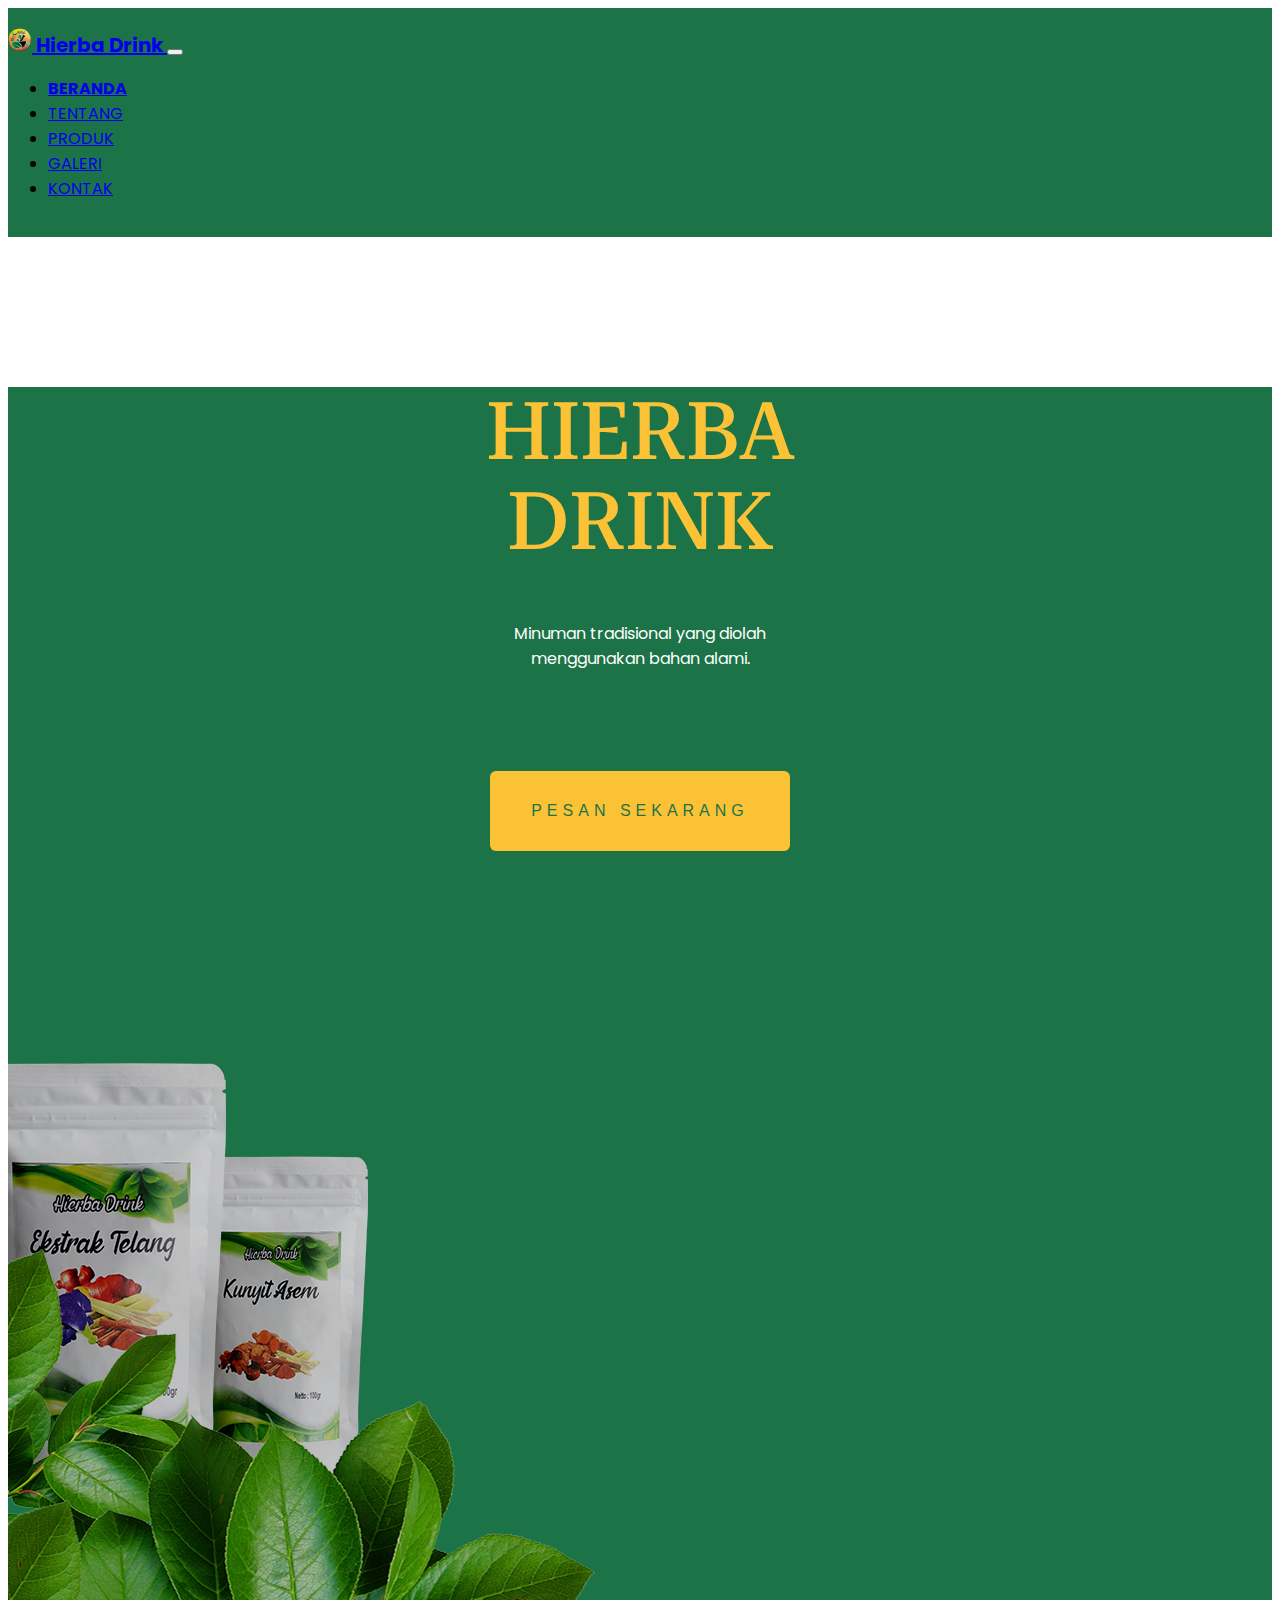
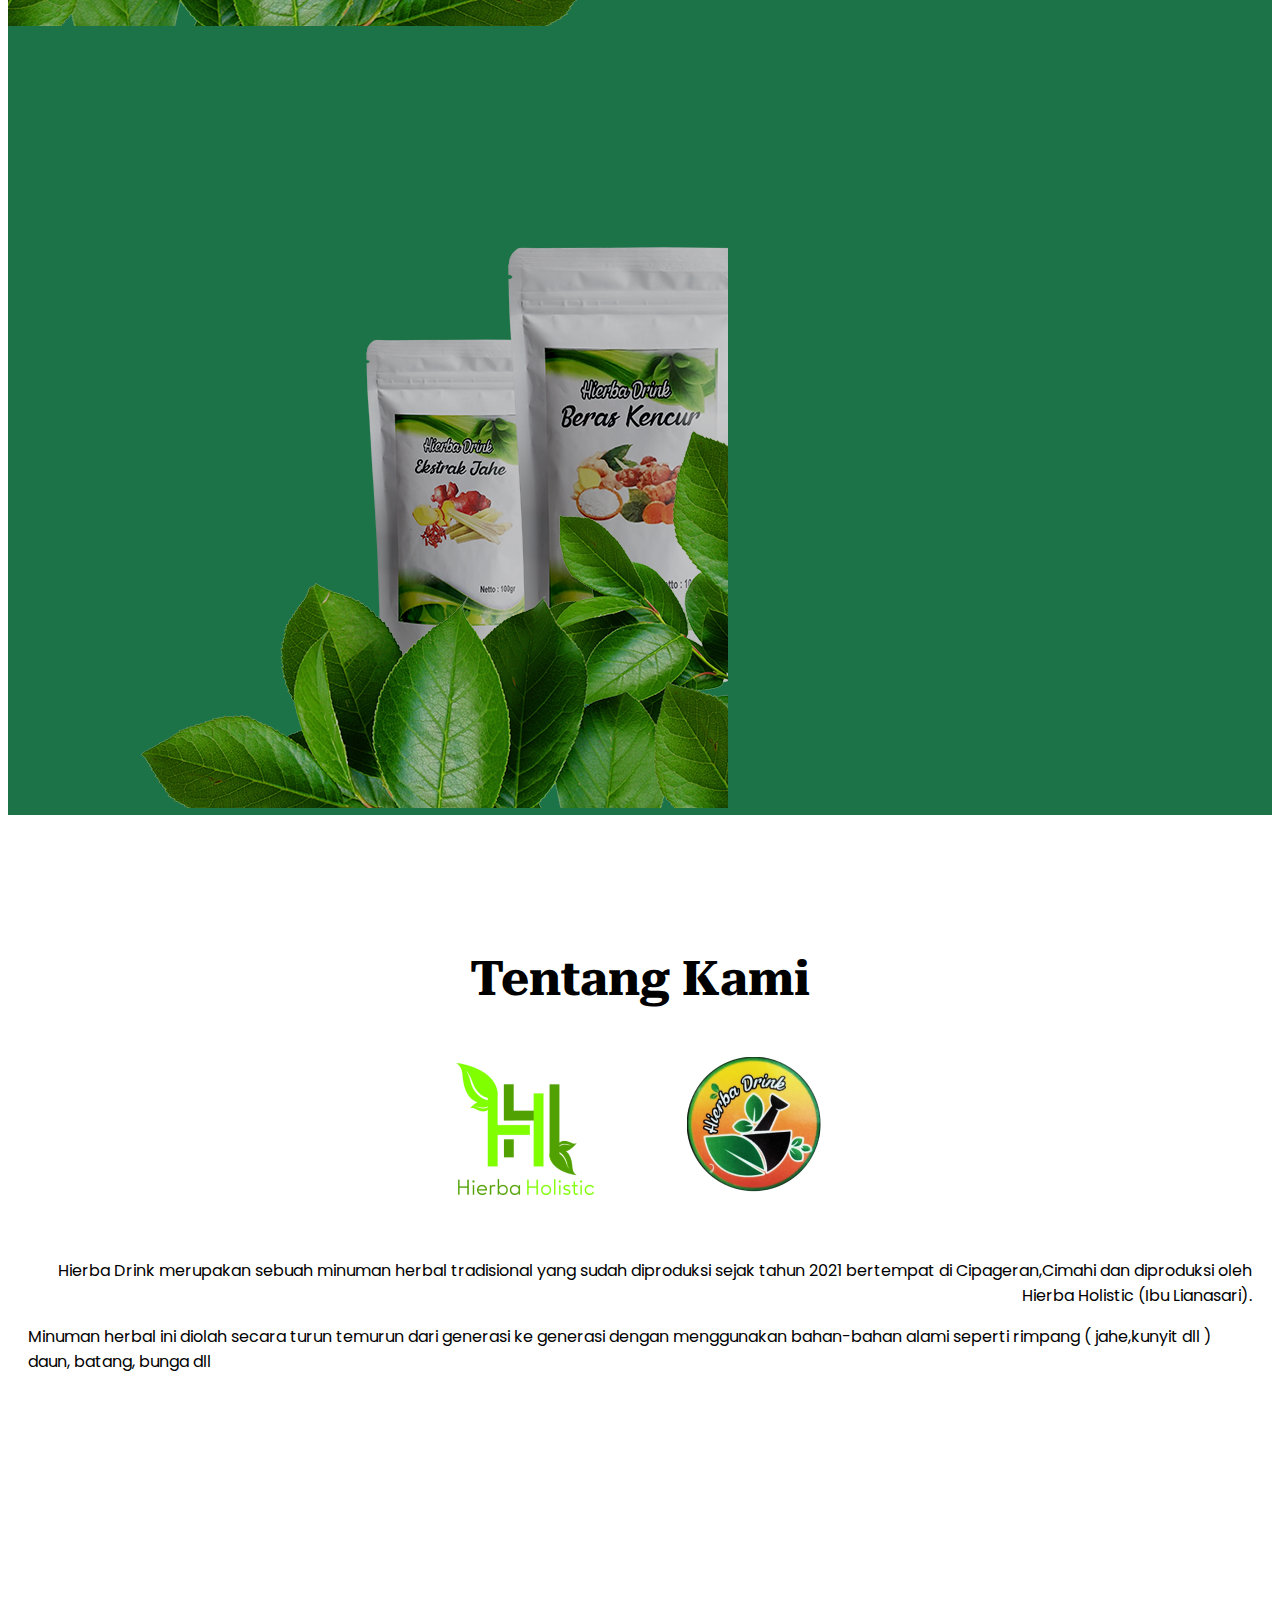
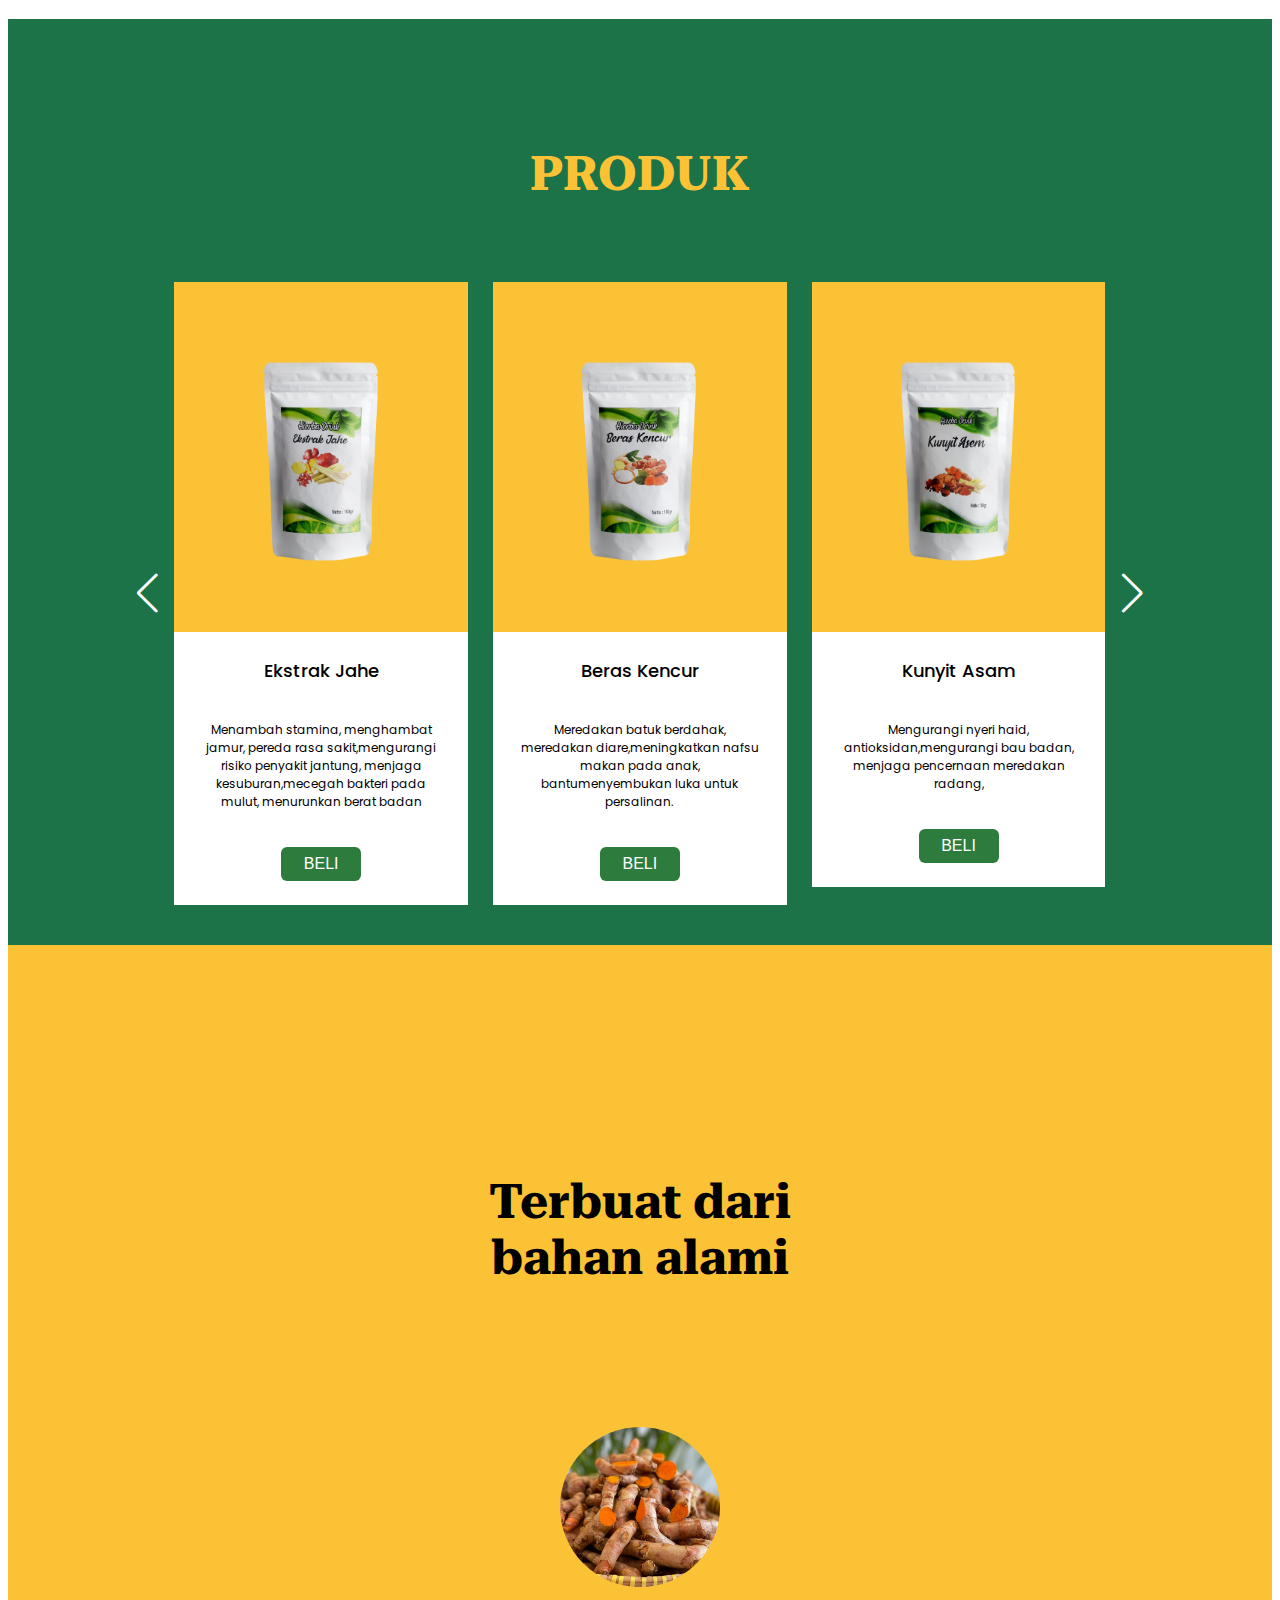
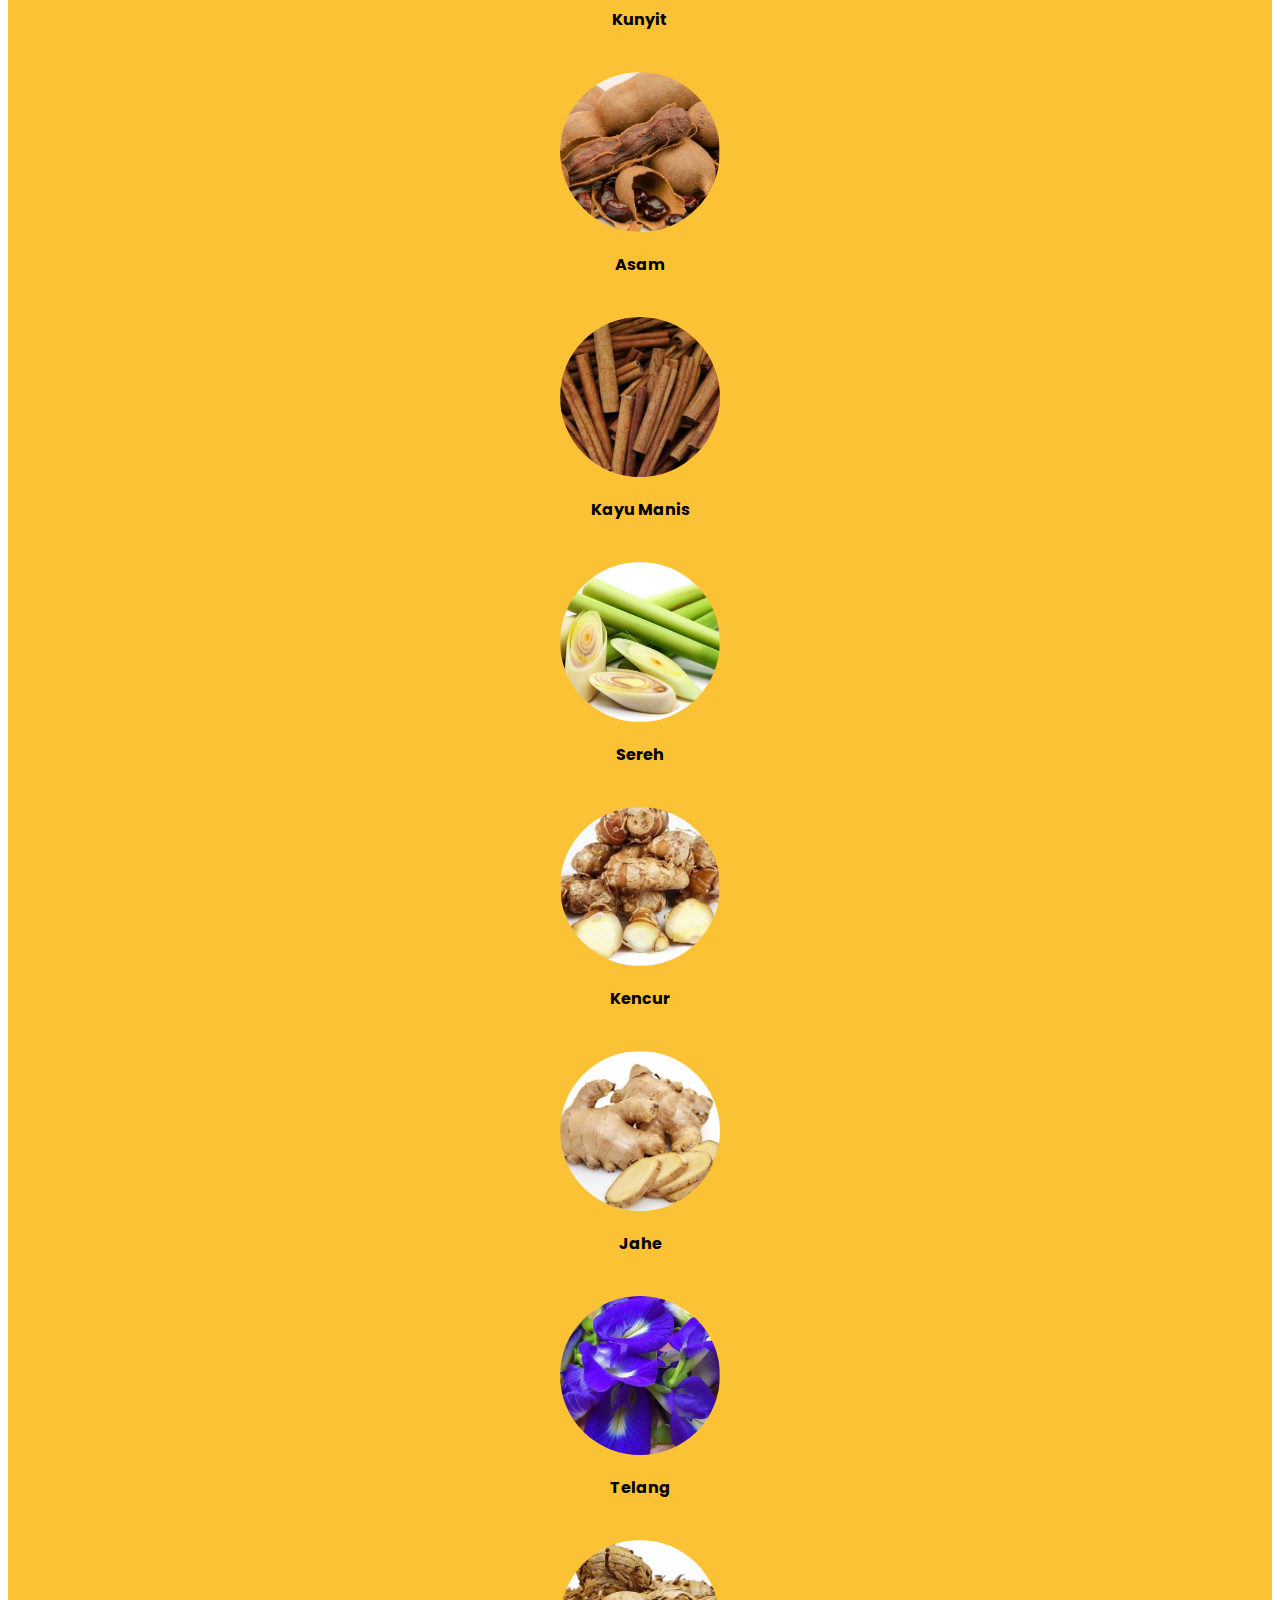
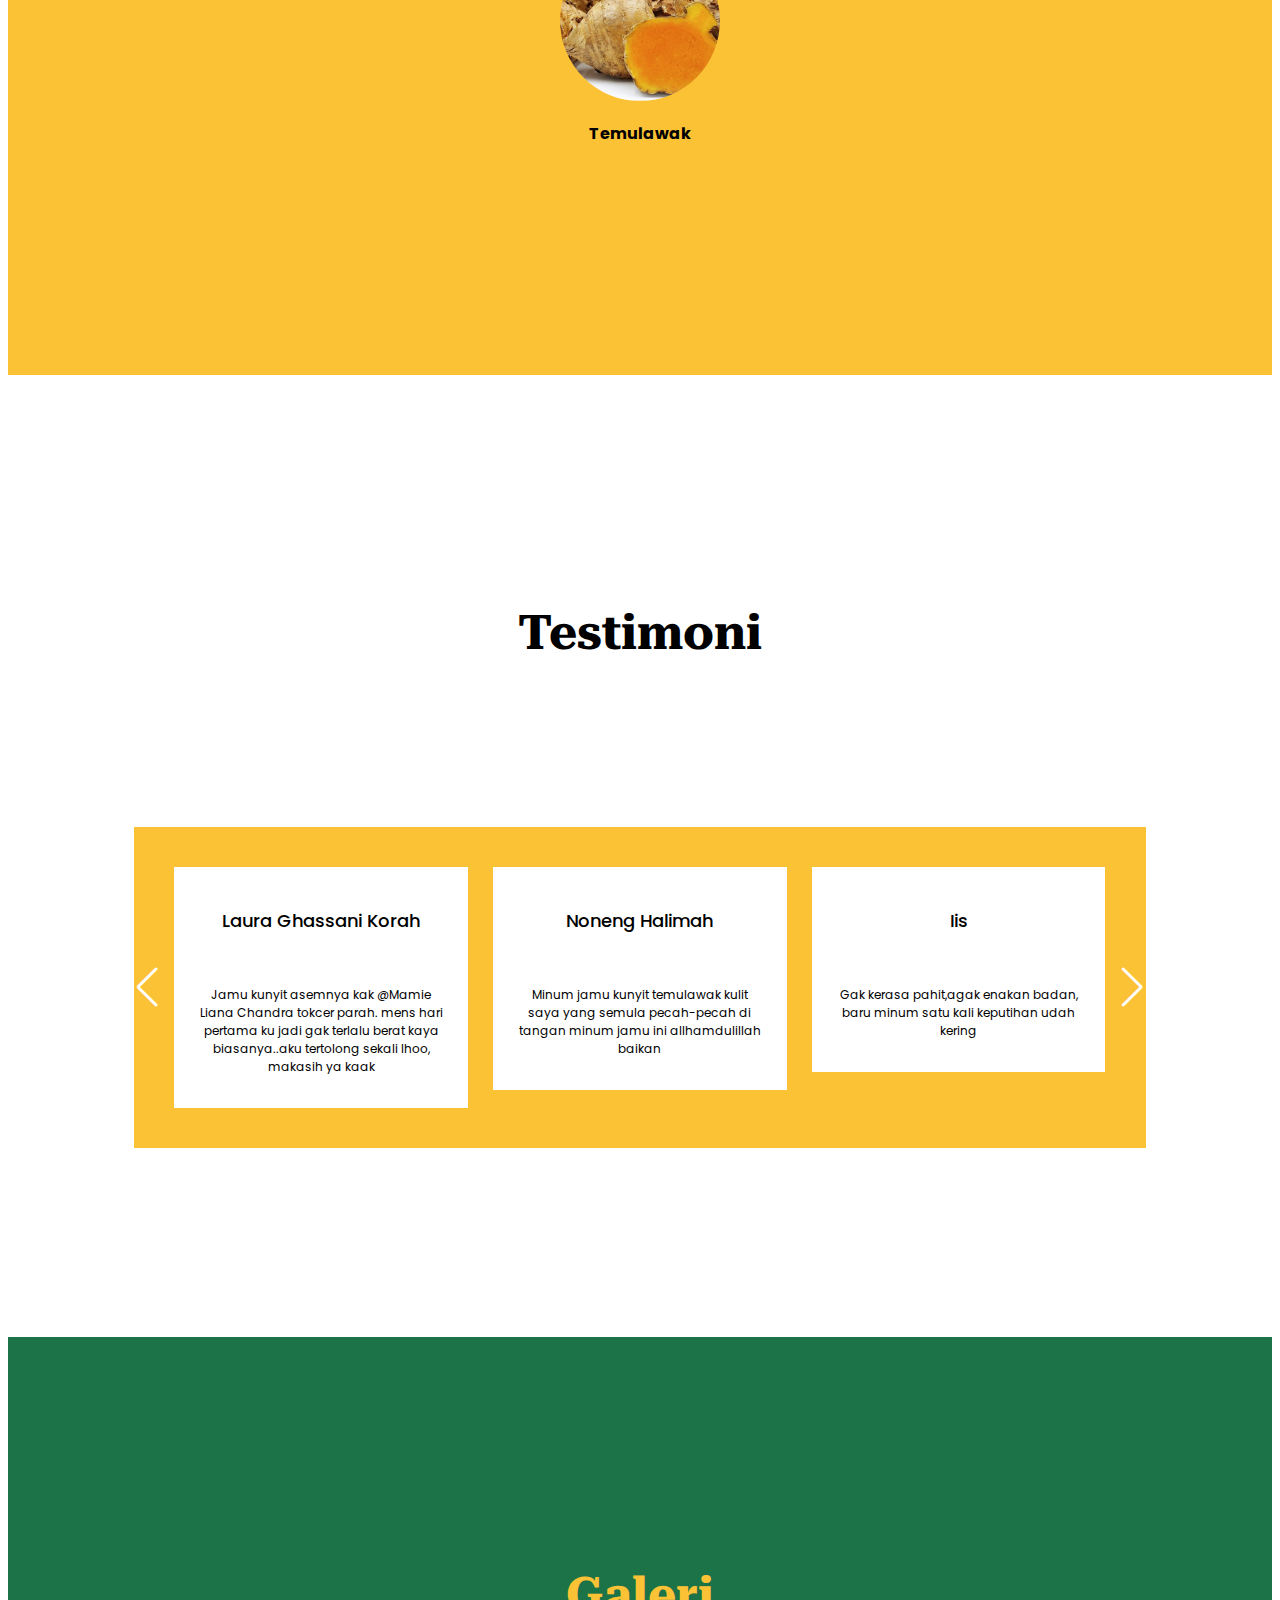
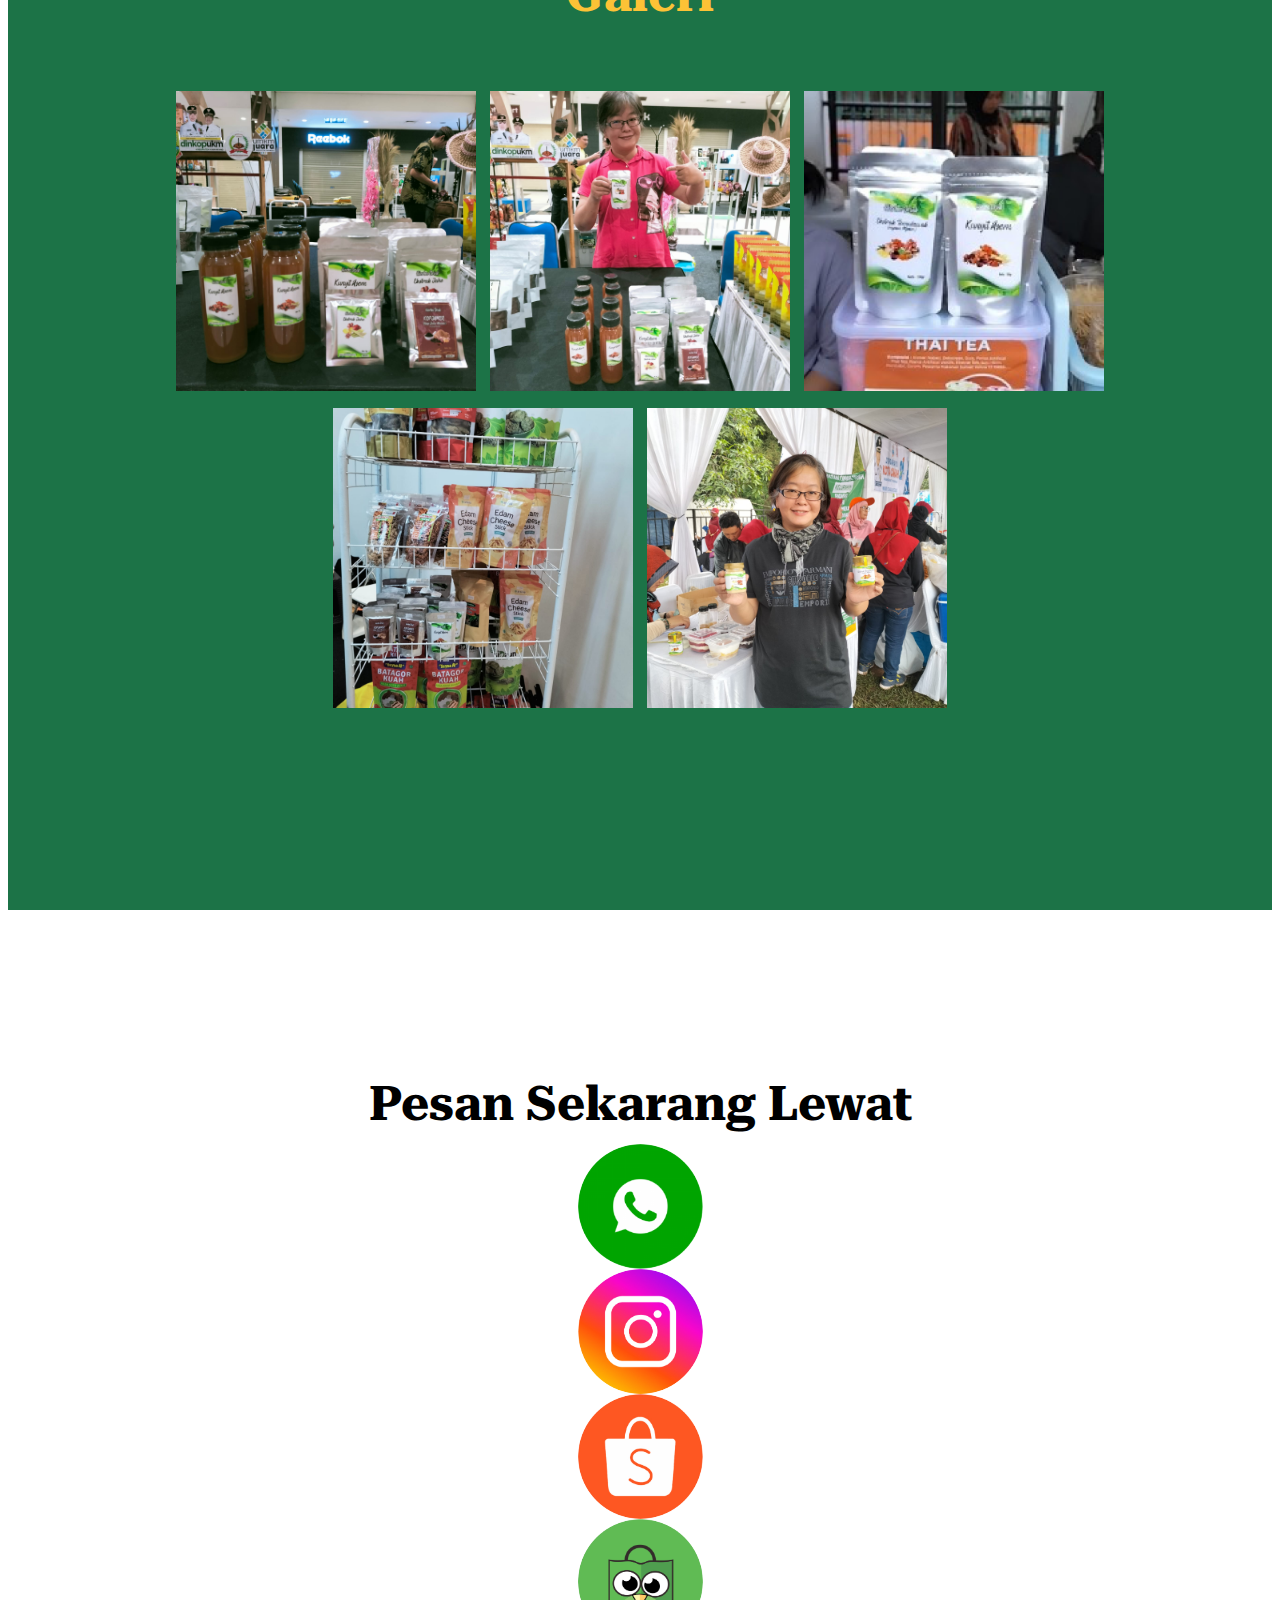
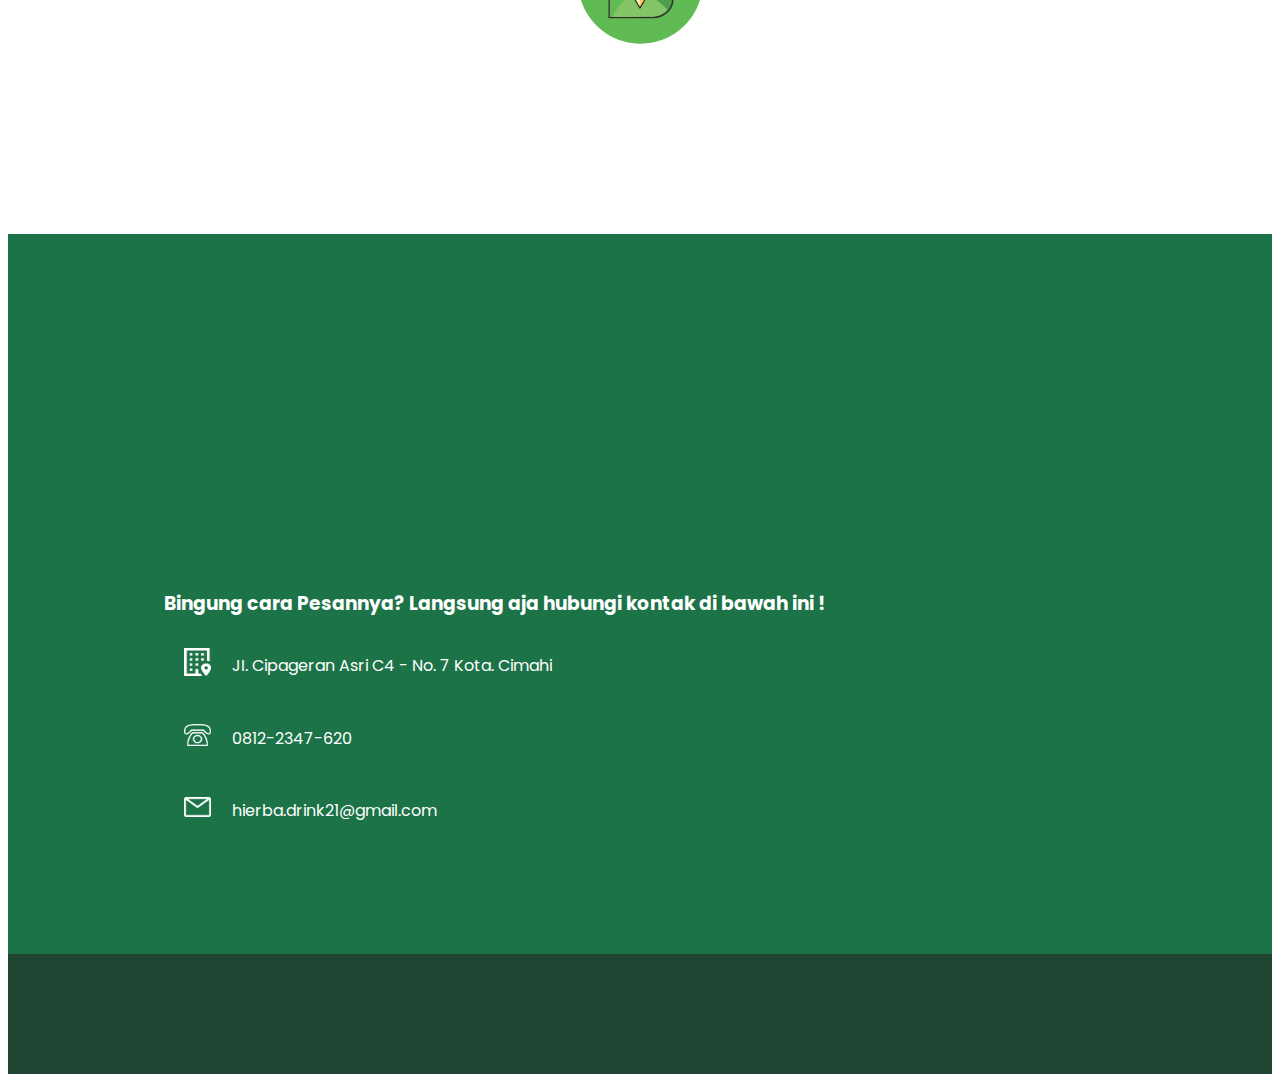
<file: Hierba.html>
<!DOCTYPE html>
<html lang="en">
  <head>
    <!-- Required meta tags -->
    <meta charset="utf-8" />
    <meta name="viewport" content="width=device-width, initial-scale=1" />

    <!-- Bootstrap CSS -->
    <link href="https://cdn.jsdelivr.net/npm/bootstrap@5.0.2/dist/css/bootstrap.min.css" rel="stylesheet" integrity="sha384-EVSTQN3/azprG1Anm3QDgpJLIm9Nao0Yz1ztcQTwFspd3yD65VohhpuuCOmLASjC" crossorigin="anonymous" />
    <!-- icon logo -->
    <link rel="icon" href="/aset/logo hierba drink.png" type="image/x-icon" />
    <!-- CSS -->
    <link rel="stylesheet" href="swiper-bundle.min.css" />
    <link rel="stylesheet" href="/hierbadrink.css" />

    <!-- font google -->
    <link rel="preconnect" href="https://fonts.googleapis.com" />
    <link rel="preconnect" href="https://fonts.gstatic.com" crossorigin />
    <link href="https://fonts.googleapis.com/css2?family=Poppins:wght@400;500;600&family=Roboto+Serif:opsz,wght@8..144,400;8..144,500;8..144,700&display=swap" rel="stylesheet" />

    <title>Hierba Drink</title>
  </head>
  <body>
    <!-- Navbar -->
    <nav class="navbar navbar-expand-lg navbar-dark position-fixed w-100">
      <div class="container">
        <a class="navbar-brand" href="#">
          <img src="/aset/logo hierba drink.png" alt="" weidth="30" height="24" class="d-inline-block align-text-top me-2" />
          Hierba Drink
        </a>
        <a class="navbar-brand" href="#"></a>
        <button class="navbar-toggler" type="button" data-bs-toggle="collapse" data-bs-target="#navbarNav" aria-controls="navbarNav" aria-expanded="false" aria-label="Toggle navigation">
          <span class="navbar-toggler-icon"></span>
        </button>
        <div class="collapse navbar-collapse" id="navbarNav">
          <ul class="navbar-nav mx-auto">
            <li class="nav-item mx-2">
              <a class="nav-link active" aria-current="page" href="#">BERANDA</a>
            </li>
            <li class="nav-item mx-2">
              <a class="nav-link" href="#Tentang">TENTANG</a>
            </li>
            <li class="nav-item mx-2">
              <a class="nav-link" href="#Produk">PRODUK</a>
            </li>
            <li class="nav-item mx-2">
              <a class="nav-link" href="#Galeri">GALERI</a>
            </li>
            <li class="nav-item mx-2">
              <a class="nav-link" href="#Kontak">KONTAK</a>
            </li>
          </ul>
        </div>
      </div>
    </nav>

    <!-- Hero Section -->

    <section id="hero">
      <div class="container">
        <div class="row">
          <div class="col-md-6 hero-tagline position-relative position-absolute top-0 start-50 translate-middle-x my-auto">
            <div class="hero-page">
              <h1 class="judul-hero">HIERBA<br />DRINK</h1>
              <p>
                Minuman tradisional yang diolah<br />
                menggunakan bahan alami.
              </p>

              <button class="button"><a href="https://linktr.ee/Hierbaholistic_">PESAN SEKARANG</a></button>
            </div>
          </div>
        </div>
        <img src="/aset/hero-kiri.png" alt="#" class="position-absolute start-0 bottom-0 img-hero bg-kiri" />
        <img src="/aset/hero-kanan.png" alt="#" class="position-absolute end-0 bottom-0 img-hero bg" />
      </div>
    </section>

    <!-- Tentang -->

    <section id="Tentang">
      <div class="container mt-5">
        <div class="row">
          <div class="col align-self-center">
            <div class="">
              <h2 class="box3">Tentang Kami</h2>
            </div>
          </div>
        </div>
        <div class="row">
          <div class="col">
            <div class="box2">
              <img class="logo-area2" src="/aset/Group logo.png" alt="" />
            </div>
          </div>
          </div>
        </div>
        <div class="row">
          <div class="col">
            <div class="box">
              <div class="box-text-kiri col-lg-6 offset-lg-6">
                <p>Hierba Drink merupakan sebuah minuman herbal tradisional yang sudah diproduksi sejak tahun 2021 bertempat di Cipageran,Cimahi dan diproduksi oleh Hierba Holistic (Ibu Lianasari).</p>
              </div>
            </div>
          </div>
          <div class="col">
            <div class="box">
              <div class="box-text-kanan col-lg-6 col-xl-6"><p>Minuman herbal ini diolah secara turun temurun dari generasi ke generasi dengan menggunakan bahan-bahan alami seperti rimpang ( jahe,kunyit dll ) daun, batang, bunga dll</p></div>
            </div>
          </div>
        </div>
      </div>
    </section>

    <!-- Produk -->
    <section id="Produk">
      <h2 class="judul-produk">PRODUK</h2>
      <section class="produk">
        <div class="slide-container swiper">
          <div class="slide-content">
            <div class="card-wrapper swiper-wrapper">
              <div class="card swiper-slide">
                <div class="image-content">
                  <span class="overlay"></span>
                  <div class="kotak-produk card-image">
                    <img src="/aset/2jahe.png" alt="" class="card-img" />
                  </div>
                </div>
                <div class="card-content">
                  <h2 class="name">Ekstrak Jahe</h2>
                  <p class="deskripsi">Menambah stamina, menghambat jamur, pereda rasa sakit,mengurangi risiko penyakit jantung, menjaga kesuburan,mecegah bakteri pada mulut, menurunkan berat badan</p>
                  <button class="button-produk"><a href="https://linktr.ee/Hierbaholistic_">BELI</a></button>
                </div>
              </div>
              <div class="card swiper-slide">
                <div class="image-content">
                  <span class="overlay"></span>
                  <div class="card-image">
                    <img src="/aset/2kencur.png" alt="" class="card-img" />
                  </div>
                </div>
                <div class="card-content">
                  <h2 class="name">Beras Kencur</h2>
                  <p class="deskripsi">Meredakan batuk berdahak, meredakan diare,meningkatkan nafsu makan pada anak, bantumenyembukan luka untuk persalinan.</p>
                  <button class="button-produk"><a href="https://linktr.ee/Hierbaholistic_">BELI</a></button>
                </div>
              </div>
              <div class="card swiper-slide">
                <div class="image-content">
                  <span class="overlay"></span>
                  <div class="card-image">
                    <img src="/aset/2kunyit.png" alt="" class="card-img" />
                  </div>
                </div>
                <div class="card-content">
                  <h2 class="name">Kunyit Asam</h2>
                  <p class="deskripsi">Mengurangi nyeri haid, antioksidan,mengurangi bau badan, menjaga pencernaan meredakan radang,</p>
                  <button class="button-produk"><a href="https://linktr.ee/Hierbaholistic_">BELI</a></button>
                </div>
              </div>
              <div class="card swiper-slide">
                <div class="image-content">
                  <span class="overlay"></span>
                  <div class="card-image">
                    <img src="/aset/2telang copy.png" alt="" class="card-img" />
                  </div>
                </div>
                <div class="card-content">
                  <h2 class="name">Ekstrak Telang</h2>
                  <p class="deskripsi">Menurunkan gula darah, mencegah kanker,meredakan migren, mencegah penuaan diri,menjaga kesehatan saluran pencernaan</p>
                  <button class="button-produk"><a href="https://linktr.ee/Hierbaholistic_">BELI</a></button>
                </div>
              </div>
              <div class="card swiper-slide">
                <div class="image-content">
                  <span class="overlay"></span>
                  <div class="card-image">
                    <img src="/aset/jamu4-removebg-preview.png" alt="" class="card-img" />
                  </div>
                </div>
                <div class="card-content">
                  <h2 class="name">KOPJAMER</h2>
                  <p class="deskripsi">Meredakan rasa nyeri pada otot dan nyeri sendi, menjaga usus tetap sehat, menyegarkan tubuh, mengurangi migrain</p>
                  <button class="button-produk"><a href="https://linktr.ee/Hierbaholistic_">BELI</a></button>
                </div>
              </div>
              <div class="card swiper-slide">
                <div class="image-content">
                  <span class="overlay"></span>
                  <div class="card-image">
                    <img src="/aset/2temulawak.png" alt="" class="card-img" />
                  </div>
                </div>
                <div class="card-content">
                  <h2 class="name">Ekstrak Temulawak</h2>
                  <p class="deskripsi">Meningkatkan daya tahan tubuh, menjaga kesehatan pencernaan, mencegah flu, menghangatkan badan</p>
                  <button class="button-produk"><a href="https://linktr.ee/Hierbaholistic_">BELI</a></button>
                </div>
              </div>
            </div>
          </div>
          <div class="swiper-button-next swiper-navBtn"></div>
          <div class="swiper-button-prev swiper-navBtn"></div>
          <div class="swiper-pagination"></div>
        </div>
      </section>
    </section>

    <!-- Bahan -->

    <section id="Bahan">
      <h2 class="judul-bahan">Terbuat dari <br />bahan alami</h2>
      <div class="container mt-5 ">
        <div class="row row-cols-3 row-cols-md-4  justify-content-center">
          <div class="col text-center justify-content-center" >
             <img src="/aset/kunyit.jpg" alt="" class="bahan mt-3"">
              <h5 class="nama-bahan">
                Kunyit
              </h5>
            </div>
          <div class="col  text-center justify-content-center"">
            <img src="/aset/4asam.png" alt=""class="bahan mt-3" ">
            <h5 class="nama-bahan">
              Asam
            </h5>
            </div>
          <div class="col text-center justify-content-center"">
            <img src="/aset/4kayumanis.png" alt=""class="bahan mt-3">
            <h5 class="nama-bahan">
              Kayu Manis
            </h5>
            </div>
          <div class="col text-center justify-content-center">
            <img src="/aset/4sereh.png" alt=""class="bahan mt-3"">
            <h5 class="nama-bahan">
              Sereh
            </h5>
            </div>
          <div class="col text-center justify-content-center" >
            <img src="/aset/4kencur.png" alt=""class="bahan mt-3"">
            <h5 class="nama-bahan">
              Kencur
            </h5>
            </div>
          <div class="col text-center justify-content-center">
            <img src="/aset/4jahe.png" alt=""class="bahan mt-3"">
            <h5 class="nama-bahan">
              Jahe
            </h5>
            </div>
          <div class="col text-center justify-content-center">
            <img src="/aset/4telang.png" alt=""class="bahan mt-3"">
            <h5 class="nama-bahan">
              Telang
            </h5>
            </div>
          <div class="col text-center justify-content-center">
            <img src="/aset/4temulawak.png" alt=""class="bahan mt-3""> 
            <h5 class="nama-bahan">
              Temulawak
            </h5>
          </div>
  
        </div>
      </div>
    </section>

    

    <!-- Testimoni -->
    <section id="Testimoni">
      <h2 class="judul-testimoni">Testimoni</h2>
      <section class="testimoni">
        <div class="slide-container swiper">
          <div class="slide-content">
            <div class="card-wrapper swiper-wrapper">
              <div class="card swiper-slide">
                <div class="card-content">
                  <h2 class="name-orang">Laura Ghassani Korah</h2>
                  <p class="deskripsi">Jamu kunyit asemnya kak @Mamie Liana Chandra tokcer parah. mens hari pertama ku jadi gak terlalu berat kaya biasanya..aku tertolong sekali lhoo, makasih ya kaak</p>
                </div>
              </div>
              <div class="card swiper-slide">
                <div class="card-content">
                  <h2 class="name-orang">
                   Noneng Halimah
                  </h2>
                  <p class="deskripsi">Minum jamu kunyit temulawak kulit saya yang semula pecah-pecah di tangan minum jamu ini allhamdulillah baikan</p>
                </div>
              </div>
              <div class="card swiper-slide">
                <div class="card-content">
                  <h2 class="name-orang">Iis</h2>
                  <p class="deskripsi">Gak kerasa pahit,agak enakan badan, baru minum satu kali keputihan udah kering</p>
                </div>
              </div>
              
              <div class="card swiper-slide">
                <div class="card-content">
                  <h2 class="name-orang">Bu Fitri</h2>
                  <p class="deskripsi">Bu Liana,,kunyitnya enak banget, saya tambahin madu dikit,,ternyata kental banget kunyitnya</p>
                </div>
              </div>
        
            </div>
          </div>
          <div class="swiper-button-next swiper-navBtn"></div>
          <div class="swiper-button-prev swiper-navBtn"></div>
          <div class="swiper-pagination"></div>
        </div>
      </section>
    </section>

    <!-- Galeri -->
    <section id="Galeri">
      <h2 class="judul-galeri">Galeri</h2>
      <div class="main-galeri">
        <div class="main ">
          <img class="galeri" src="/aset/galeri1.jpeg" alt="" />
          <img class="galeri" src="/aset/galeri2.jpeg" alt="" />
          <img class="galeri" src="/aset/galeri3.jpg" alt="" />
          <img class="galeri" src="/aset/Galeri4.jpeg" alt="" />
          <img class="galeri" src="/aset/Galeri5.jpeg" alt="" />
        </div>
      </div>
    </section>

    <!-- Kontak -->
    <section id="Kontak">
      <h2 class="judul-kontak">Pesan Sekarang Lewat</h2>
      <div class="container mt-5">
        <div class="kotak-kontak row">
          
          <div class="col-3">
            <div class="p-1">
              <div>
                <a href="http://wa.me/628122347620" target="_blank"><img src="/aset/logo1.png" alt="" class="kontak" /></a>
              </div>
            </div>
          </div>
          <div class="col-3">
            <div class="p-1">
              <div>
                <a href="https://www.instagram.com/hierbaholistic/" target="_blank"><img src="/aset/logo2.jpg" alt="" class="kontak" /></a>
              </div>
            </div>
          </div>
          <div class="col-3">
            <div class="p-1">
              <div>
                <a href="https://shopee.co.id/hierbaholistic?smtt=0.339545454-1660118891.9&utm_campaign=-&utm_content=product&utm_medium=affiliates&utm_source=an_11354540072&utm_term=7w79yfrwzihm" target="_blank"
                  ><img src="/aset/logo3.jpg" alt="" class="kontak"
                /></a>
              </div>
            </div>
          </div>
          <div class="col-3">
            <div class="p-1">
              <div>
                <a
                  href="https://www.tokopedia.com/hierbaholistic?utm_source=whatsapp&utm_medium=share&utm_campaign=Shop-103914534-14259421-100822&_branch_match_id=1091881408757759004&_branch_referrer=H4sIAAAAAAAAA8soKSkottLXL8nPzi9ITclM1MvJzMvWNzdOc%2FULK0%2FLK04CALYbBxAiAAAA"
                  target="_blank"
                  ><img src="/aset/logo4.jpg" alt="" class="kontak"
                /></a>
              </div>
            </div>
          </div>
        </div>
      </div>

      <!-- footer -->

      <div class="body-kontak">
        <div class="contact-in">
          <div class="contact-map">
            <iframe
              src="https://www.google.com/maps/embed?pb=!1m18!1m12!1m3!1d3961.3358471113597!2d107.53935664990577!3d-6.850284668894947!2m3!1f0!2f0!3f0!3m2!1i1024!2i768!4f13.1!3m3!1m2!1s0x0%3A0xffe206136c0c2f3e!2zNsKwNTEnMDEuMCJTIDEwN8KwMzInMjkuNiJF!5e0!3m2!1sid!2sid!4v1661423483664!5m2!1sid!2sid"
              width="100%"
              height="auto"
              style="border: 0"
              allowfullscreen=""
              loading="lazy"
              referrerpolicy="no-referrer-when-downgrade"
            ></iframe>
          </div>
          <div class="contact-form">
            <h3>Bingung cara Pesannya? Langsung aja hubungi kontak di bawah ini !</h3>
            <form>
              <table>
                <tr>
                  <td class="contact-form-txt"><img src="/aset/ic-lok.png" alt="" class="ic" /></td>
                  <td>JI. Cipageran Asri C4 - No. 7 Kota. Cimahi</td>
                </tr>
                <tr>
                  <td class="contact-form-txt"><img src="/aset/ic-tlp.png" alt="" class="ic" /></td>
                  <td>0812-2347-620</td>
                </tr>
                <tr>
                  <td class="contact-form-txt"><img src="/aset/ic-mail.png" alt="" class="ic" /></td>
                  <td>hierba.drink21@gmail.com</td>
                </tr>
              </table>
            </form>
          </div>
        </div>
      </div>
    </section>


    <div class="container-fluid bawah">
<div class="row">
  <div class="col text-center bawah2">
    <h3>
    </h3>
  </div>
</div>
</div>

    <!-- Optional JavaScript; choose one of the two! -->

    <!-- Option 1: Bootstrap Bundle with Popper -->
    <script src="https://cdn.jsdelivr.net/npm/bootstrap@5.0.2/dist/js/bootstrap.bundle.min.js" integrity="sha384-MrcW6ZMFYlzcLA8Nl+NtUVF0sA7MsXsP1UyJoMp4YLEuNSfAP+JcXn/tWtIaxVXM" crossorigin="anonymous"></script>

    <!-- Option 2: Separate Popper and Bootstrap JS -->
    <!--
    <script src="https://cdn.jsdelivr.net/npm/@popperjs/core@2.9.2/dist/umd/popper.min.js" integrity="sha384-IQsoLXl5PILFhosVNubq5LC7Qb9DXgDA9i+tQ8Zj3iwWAwPtgFTxbJ8NT4GN1R8p" crossorigin="anonymous"></script>
    <script src="https://cdn.jsdelivr.net/npm/bootstrap@5.0.2/dist/js/bootstrap.min.js" integrity="sha384-cVKIPhGWiC2Al4u+LWgxfKTRIcfu0JTxR+EQDz/bgldoEyl4H0zUF0QKbrJ0EcQF" crossorigin="anonymous"></script>
    -->
  </body>

  <!-- Swiper JS -->
  <script src="/swiper-bundle.min.js"></script>

  <!-- JavaScript -->
  <script src="/script.js"></script>
</html>
</file>
<file: hierbadrink.css>
:root {
  --sc-color: #fcc236;
  --pr-color: #1c7347;
  --td-color: #f5fefa;
}

@media (max-width: 922px) {
  .grup-logo {
    width: 20%;
    background-color: #1c7347;
  }
  .galeri {
    width: 200px;
    height: 200px;
  }
}
@media (min-width: 576px) {
  .container-sm {
    max-width: 540px;
  }
}
@media (max-width: 576px) {
  .hero-tagline h1 {
    font-size: 60px;
  }
  .galeri {
    width: 150px;
    height: 150px;
  }
  .judul-produk {
    padding-top: 40px;
    font-size: 34px;
  }
  .judul-tentang {
    font-size: 34px;
  }
  .judul-bahan {
    font-size: 34px;
  }
  .judul-galeri {
    font-size: 34px;
  }
  .judul-kontak {
    font-size: 34px;
  }

  .judul-testimoni {
    font-size: 34px;
  }
  p {
    font-size: 14px;
  }
  .box3 {
    font-size: 34px;
  }
  .box1 {
    font-size: 34px;
  }
  .box-text-kiri {
    text-align: left;
  }
  .bahan {
    width: 120px;
  }
}

@media (max-width: 410px) {
  .hero-tagline h1 {
    font-size: 45px;
  }
  .judul-testimoni {
    font-size: 25px;
  }
  .bahan {
    width: 80px;
  }
  .judul-produk {
    padding-top: 5px;
    font-size: 25px;
  }
  .judul-tentang {
    font-size: 25px;
  }
  .judul-bahan {
    font-size: 25px;
  }
  .judul-galeri {
    font-size: 25px;
  }

  .judul-kontak {
    font-size: 25px;
  }
  .box-text-kiri {
    text-align: left;
  }
  .galeri {
    width: 130px;
    height: 150px;
  }
}

body {
  font-family: 'Poppins', sans-serif;
  background-color: #ffffff;
}

.box {
  margin: 10px 0px;
  text-align: center;
  border: red;
}
.box1 {
  padding: 30px;
  margin: 10px 0px;
  text-align: start;
  border: red;
}
.box2 {
  padding: 30px;
  margin: 10px 0px;
  border: red;
  text-align: center;
}
.box3 {
  font-family: 'Roboto Serif', serif;
  margin: 10px 0px;
  border: red;
  text-align: center;
}

.logo-area1 {
  width: 120px;
}

.logo-area2 {
  width: 100%;
  min-width: 230px;
  max-width: fit-content;
}

.box-text-kiri {
  align-items: flex-end;
  text-align: right;
}
.box-text-kanan {
  text-align: left;
}

/* Navbar */
.navbar {
  z-index: 3;
  padding-top: 20px;
  padding-bottom: 20px;
  background-color: #1c7347;
}

* {
  z-index: 2;
}

.gambar-img {
  z-index: 1;
}

.img-hero {
  z-index: 1;
}
.navbar-brand {
  font-family: 'Poppins', sans-serif;
  font-weight: 700;
  font-size: 20px;
}

.nav-link {
  font-size: 16px;
}

.nav-link.active {
  font-weight: 700;
}

.judul {
  font-family: 'Roboto Serif', serif;
}

/* Hero */

#hero {
  background-color: #1c7347;
  min-height: 100vh;
  width: 100%;
}
.hero-page {
  text-align: center;
  margin-top: 150px;
}
.judul-hero {
  transition: 1s;
}

.judul-hero:hover {
  letter-spacing: 20px;
}

.img-hero {
  filter: brightness(80%);
  width: 100%;
  max-width: fit-content;
  height: auto;
  background-size: cover;
  background-attachment: fixed;
}

.hero-tagline h1 {
  font-family: 'Roboto Serif', serif;
  color: #fcc236;
  font-weight: 500;
  font-size: 80px;
  line-height: 90px;
}
.hero-tagline p {
  font-size: 16px;
  color: white;
  margin-bottom: 100px;
  margin-top: 20px;
}

.button {
  border: none;
  padding: 20px;
  padding-left: 35px;
  padding-right: 35px;
  background-color: #fcc236;
  width: 300px;
  height: 80px;
  border-radius: 6px;
  font-weight: 500;
  font-size: 16px;
  letter-spacing: 5px;
  transition: 0.6s;
}

.button a {
  color: #1c7347;
  text-decoration: none;
}

.button:hover {
  background-color: #ffffff;
  transform: scale(1.1);
  letter-spacing: 10px;
  width: 350px;
}
.button:active {
  background-color: #1f4633;
  transform: scale(0.9);
  letter-spacing: 3px;
  width: 270px;
}

.button:active a {
  color: #fcc236;
}

/* Tentang */
.judul-tentang {
  font-family: 'Roboto Serif', serif;
  text-align: center;
  margin-bottom: 70px;
}

#Tentang {
  margin-left: 20px;
  margin-right: 20px;
  padding-top: 10%;
  padding-bottom: 15%;
}
.kotak-tentang {
  background-color: #c05454;
  width: 100%;
  padding: 100px;
  position: relative;
}

.logo-tentang {
  margin: 0 auto;
  width: 40%;
  background-color: #51f0a1;
  margin-bottom: 30px;
  transition: 0.8s;
}

.grup-logo {
  background-color: #b66111;
  width: 100%;
  align-items: center;
  margin: 0 auto;
}

.logo-tentang:hover {
  transform: scale(1.1);
}

* {
  box-sizing: border box;
}

.column {
  margin: 0 auto;
  width: 300px;
  background-color: brown;
}

.row::after {
  content: '';
  display: table;
  clear: both;
}

image {
  margin-left: auto;
  margin-right: auto;
  display: block;
  background-color: blue;
  width: 120px;
}

h2 {
  font-size: 48px;
}

.paragraf-tentang {
  margin-top: 30px;
  font-size: 18px;
  text-align: center;
  justify-content: center;
  width: 100%;
  background-color: #1c7347;
}

/* Produk */
#Produk {
  background-color: #1c7347;
}
.judul-produk {
  font-family: 'Roboto Serif', serif;
  padding-top: 10%;
  color: #fcc236;
  text-align: center;
}

.produk {
  margin-left: 10%;
  margin-right: 10%;
  display: flex;
  align-items: center;
  justify-content: center;
  background-color: #1c7347;
}

.slide-content {
  margin: 0 40px;
  overflow: hidden;
}

.slide-container {
  max-width: 1120px;
  width: 100%;
  padding: 40px 0;
}

.image-content,
.card-content {
  display: flex;
  flex-direction: column;
  align-items: center;
  padding: 10px 14px;
}

.image-content {
  position: relative;
  row-gap: 5px;
}
.overlay::before,
.overlay::after {
  content: '';
  position: absolute;
  right: 0;
  bottom: -40px;
  height: 40px;
  width: 40px;
}

.card {
}

.card-image {
  position: relative;
  height: 300px;
  width: 200px;
}

.card-image .card-img {
  height: 100%;
  width: 100%;
  object-fit: cover;
  transition: 0.7s;
}
.card-image .card-img:hover {
  transform: scale(1.3);
}

.card-content h2 {
  font-size: 18px;
  font-weight: 500;
}

.name p {
  font-size: 1px;
  text-align: center;
}
.button-produk {
  border: none;
  font-size: 16px;
  color: #f5fefa;
  padding: 8px 16px;
  background-color: #2d7c3d;
  border-radius: 6px;
  margin: 14px;
  width: 80px;
  transition: all 0.3s ease;
}

.button-produk:hover {
  background: #1c7347;
}

.swiper-navBtn {
  color: #fcc236;
  transition: color 0.3s ease;
}

.swiper-navBtn:hover {
  color: #b66111;
}

.swiper-navBtn::before,
.swiper-navBtn::after {
  font-size: 40px;
}

.swiper-button-next {
  right: 0;
}
.swiper-button-prev {
  left: 0;
}

.swiper-pagination-bullet {
  background-color: #2a553f;
  opacity: 1;
}
.swiper-pagination-bullet-active {
  background-color: #1c7347;
}

@media screen and (max-width: 768px) {
  .slide-content {
    margin: 0 10px;
  }
  .swiper-navBtn {
    display: none;
  }
}

/* Bahan */

#Bahan {
  padding-top: 15%;
  padding-bottom: 15%;
  background-color: #fcc236;
}

.judul-bahan {
  padding-bottom: 8%;
  font-family: 'Roboto Serif', serif;
  text-align: center;
}
.bahan {
  border-radius: 50%;
  max-width: 160px;
  margin: 0 auto;
  display: block;
}

.kotak-bahan {
  background-color: rgb(255, 255, 255);
  padding-top: 10%;
  padding-bottom: 90px;
  padding-left: 40px;
  padding-right: 40px;
  border-radius: 2px;
  max-width: 80%;
  margin: 0 auto;
}

.nama-bahan {
  padding: 10px;
  margin-top: 10px;
  font-size: 16px;
  margin-bottom: 30px;
  text-align: center;
}

/* Testimoni */
#Testimoni {
  padding-top: 15%;
  padding-bottom: 15%;
  background-color: #ffffff;
}
.judul-testimoni {
  font-family: 'Roboto Serif', serif;
  text-align: center;
  padding-bottom: 10%;
}

.testimoni {
  margin-left: 10%;
  margin-right: 10%;
  display: flex;
  align-items: center;
  justify-content: center;
  background-color: #fcc236;
}

.slide-content {
  margin: 0 40px;
  overflow: hidden;
}

.slide-container {
  max-width: 1120px;
  width: 100%;
  padding: 40px 0;
}

.image-content,
.card-content {
  display: flex;
  flex-direction: column;
  align-items: center;
  padding: 10px 14px;
}

.image-content {
  position: relative;
  row-gap: 5px;
  padding: 25px 0;
}
.overlay::before,
.overlay::after {
  content: '';
  position: absolute;
  right: 0;
  bottom: -40px;
  height: 40px;
  width: 40px;
}
.overlay {
  position: absolute;
  left: 0;
  top: 0;
  height: 100%;
  width: 100%;
  transition: 0.8s;
  background-color: #fcc236;
}
.overlay:hover {
  background-color: #1c7347;
}

.card {
  background-color: #ffffff;
}

.name-orang {
  font-size: 18px;
  font-weight: 500;

  margin: 30px;
  text-align: center;
}

.status {
  font-size: 12px;
  color: #3a39455f;
}

.deskripsi {
  font-size: 12px;
  text-align: center;

  padding: 10px;
}

.button-produk a {
  text-decoration: none;
  color: #ffffff;
}
.button-produk {
  border: none;
  font-size: 16px;
  color: #f5fefa;
  padding: 8px 16px;
  background-color: #2d7c3d;
  border-radius: 6px;
  margin: 14px;
  width: 80px;
  transition: all 0.3s ease;
}

.button-produk:hover {
  background: #fcc236;
}
.button-produk:hover a {
  color: #1c7347;
}
.button-produk:active {
  background: #51f0a1;
}

.swiper-navBtn {
  color: #ffffff;
  transition: color 0.3s ease;
}

.swiper-navBtn:hover {
  color: #37332f;
}

.swiper-navBtn::before,
.swiper-navBtn::after {
  font-size: 40px;
}

.swiper-button-next {
  right: 0;
}
.swiper-button-prev {
  left: 0;
}

.swiper-pagination-bullet {
  background-color: #2a553f;
  opacity: 1;
}
.swiper-pagination-bullet-active {
  background-color: #1c7347;
}

@media screen and (max-width: 768px) {
  .slide-content {
    margin: 0 10px;
  }
  .swiper-navBtn {
    display: none;
  }
}

/* Galeri */
#Galeri {
  background-color: #1c7347;
  padding-top: 15%;
  padding-bottom: 15%;
}
.judul-galeri {
  font-family: 'Roboto Serif', serif;
  text-align: center;
  margin-bottom: 5%;
  color: #fcc236;
}

.main-galeri {
  margin-left: 10%;
  margin-right: 10%;
  text-align: center;
  overflow-x: hidden;
}

.galeri {
  margin: 5px;
  justify-content: center;
  max-width: 300px;
  object-fit: cover;
  object-position: center;
  transition: 0.4s;
}

.galeri:hover {
  transform: scale(1.1);
}

/* Kontak */
#Kontak {
  background-color: #ffffff;
  padding-top: 10%;
}

.judul-kontak {
  font-family: 'Roboto Serif', serif;
  text-align: center;
  margin-bottom: 1%;
  color: black;
}
.k {
  border: #51f0a1;
}

.gal {
  width: 125px;
}
.kontak {
  max-width: 125px;
  border-radius: 50%;
  width: 100%;
  margin: 0 auto;
  display: flex;
  transition: 0.4s;
  flex-wrap: nowrap;
}
.galeri-k {
  width: 125px;
  height: auto;
}

.kontak:hover {
  transform: scale(0.8);
}

.kontak:active {
  filter: opacity(0.4);
  transform: scale(1);
}
.kotak-kontak {
  justify-content: center;
  padding-bottom: 10%;
  border-radius: 2px;
}

/* Footer */

.ic {
  margin: 3px;
  width: 27px;
}

.maps {
  max-width: 580px;
  margin-top: 130px;
  margin-left: 90px;
}

.body-kontak {
  margin-top: 5%;
  width: 100%;
  height: 80vh;
  display: grid;
  align-items: center;
  background: #1c7347;
  font-family: 'Poppins', sans-serif;
}

.contact-in {
  width: 80%;
  height: 421px;
  margin: auto;
  display: flex;
  flex-wrap: wrap;
  padding: px;
  background: #1c7347;
}

.contact-map {
  width: 100%;
  height: auto;
  flex: 50%;
}
.contact-map iframe {
  width: 100%;
  height: 100%;
}
.contact-form {
  color: #ffffff;
  width: 100%;
  height: auto;
  flex: 50%;
  padding: 30px;
  text-align: left;
}
.contact-form h3 {
  margin-bottom: 10px;
  color: #ffffff;
}

.contact-form-txt {
  width: 15%;
  height: 40px;
  color: rgb(255, 255, 255);
  outline: none;
  margin-bottom: 5px;
  padding: 15px;
}

.bawah {
  background-color: #1f4633;
  height: 120px;
}

.bawah2 {
  padding-top: 30px;
  font-weight: 200;
  color: #3c8260;
}
</file>
